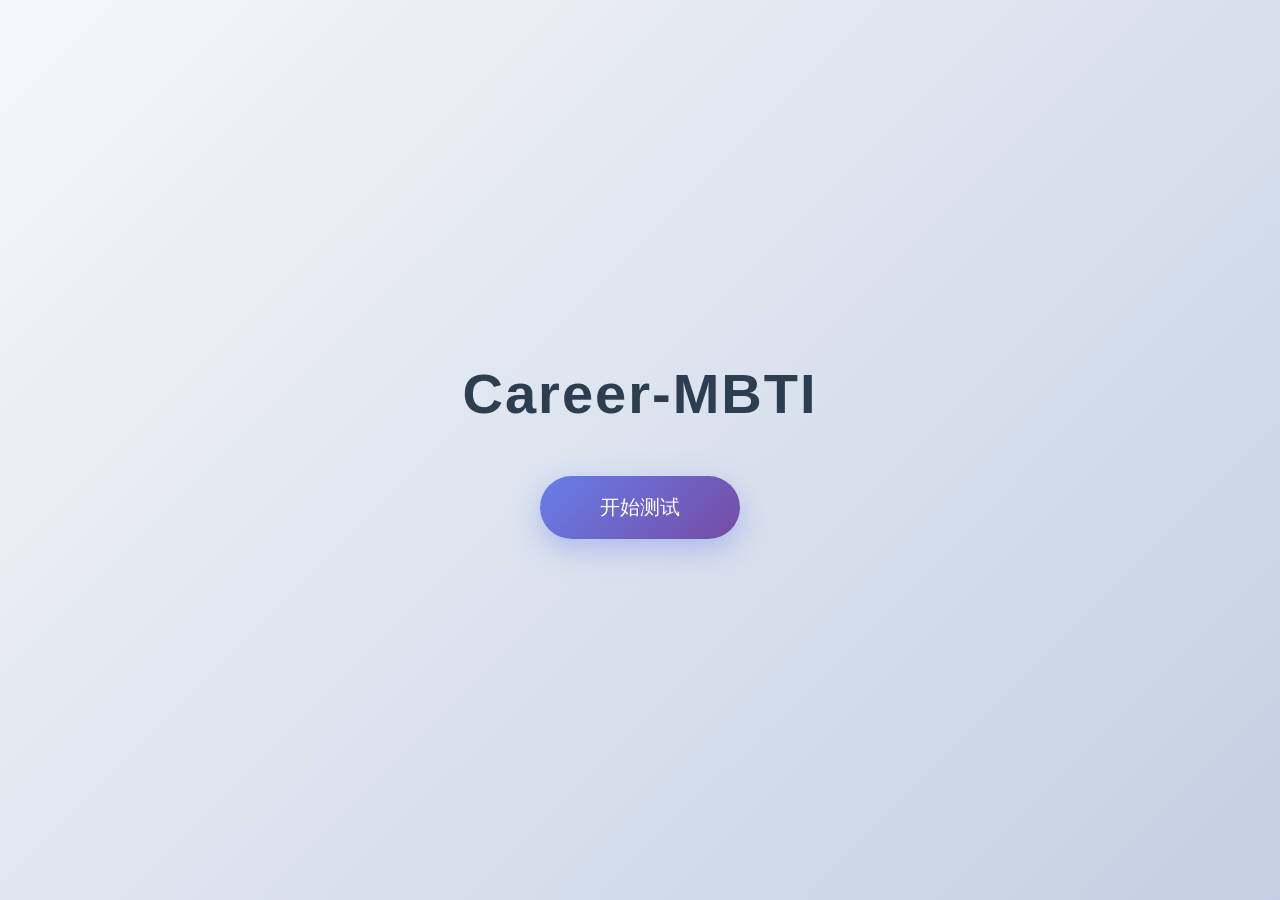
<file: index.html>
<!DOCTYPE html>
<html lang="zh-CN">
<head>
    <meta charset="UTF-8">
    <meta name="viewport" content="width=device-width, initial-scale=1.0">
    <title>Career-MBTI 职业人格测试</title>
    <style>
        * {
            margin: 0;
            padding: 0;
            box-sizing: border-box;
        }
        
        body {
            font-family: 'Segoe UI', Tahoma, Geneva, Verdana, sans-serif;
            background: linear-gradient(135deg, #f5f7fa 0%, #c3cfe2 100%);
            min-height: 100vh;
            display: flex;
            justify-content: center;
            align-items: center;
            padding: 20px;
        }
        
        .container {
            width: 100%;
            max-width: 800px;
            margin: 0 auto;
        }
        
        .page {
            display: none;
        }
        
        .page.active {
            display: block;
            animation: fadeIn 0.5s ease-in;
        }
        
        @keyframes fadeIn {
            from {
                opacity: 0;
                transform: translateY(20px);
            }
            to {
                opacity: 1;
                transform: translateY(0);
            }
        }
        
        .welcome-page {
            text-align: center;
            padding: 80px 20px;
        }
        
        .welcome-title {
            font-size: 56px;
            font-weight: 700;
            color: #2c3e50;
            margin-bottom: 50px;
            letter-spacing: 2px;
        }
        
        .start-btn {
            padding: 18px 60px;
            font-size: 20px;
            color: white;
            background: linear-gradient(135deg, #667eea 0%, #764ba2 100%);
            border: none;
            border-radius: 50px;
            cursor: pointer;
            transition: all 0.3s ease;
            box-shadow: 0 10px 30px rgba(102, 126, 234, 0.4);
        }
        
        .start-btn:hover {
            transform: translateY(-3px);
            box-shadow: 0 15px 40px rgba(102, 126, 234, 0.6);
        }
        
        .quiz-page {
            background: white;
            border-radius: 20px;
            padding: 50px 40px;
            box-shadow: 0 20px 60px rgba(0, 0, 0, 0.1);
        }
        
        .progress-text {
            text-align: center;
            color: #7f8c8d;
            margin-bottom: 15px;
            font-size: 14px;
        }
        
        .progress-track {
            width: 100%;
            height: 8px;
            background: #ecf0f1;
            border-radius: 4px;
            overflow: hidden;
            margin-bottom: 40px;
        }
        
        .progress-fill {
            height: 100%;
            background: linear-gradient(90deg, #667eea 0%, #764ba2 100%);
            transition: width 0.5s ease;
            border-radius: 4px;
        }
        
        .question-text {
            font-size: 20px;
            line-height: 1.8;
            color: #2c3e50;
            margin-bottom: 40px;
            text-align: center;
            min-height: 120px;
            display: flex;
            align-items: center;
            justify-content: center;
            padding: 20px;
            background: #f8f9fa;
            border-radius: 12px;
        }
        
        .option-btn {
            padding: 16px 24px;
            font-size: 16px;
            color: #34495e;
            background: #f8f9fa;
            border: 2px solid #e9ecef;
            border-radius: 12px;
            cursor: pointer;
            transition: all 0.3s ease;
            width: 100%;
            margin: 8px 0;
            text-align: center;
        }
        
        .option-btn:hover {
            background: linear-gradient(135deg, #667eea 0%, #764ba2 100%);
            color: white;
            border-color: transparent;
            transform: translateY(-2px);
            box-shadow: 0 5px 15px rgba(102, 126, 234, 0.3);
        }
        
        .result-page {
            background: white;
            border-radius: 20px;
            padding: 50px 40px;
            box-shadow: 0 20px 60px rgba(0, 0, 0, 0.1);
        }
        
        .result-code {
            font-size: 64px;
            font-weight: 700;
            color: #667eea;
            text-align: center;
            margin-bottom: 10px;
        }
        
        .result-name {
            font-size: 28px;
            color: #2c3e50;
            text-align: center;
            margin-bottom: 40px;
            font-weight: 500;
        }
        
        .jobs-container {
            display: flex;
            flex-wrap: wrap;
            gap: 12px;
            justify-content: center;
            margin-top: 30px;
        }
        
        .job-tag {
            padding: 10px 20px;
            background: linear-gradient(135deg, #667eea 0%, #764ba2 100%);
            color: white;
            border-radius: 25px;
            cursor: pointer;
            transition: all 0.3s ease;
            font-size: 14px;
            border: none;
        }
        
        .job-tag:hover {
            transform: translateY(-3px);
            box-shadow: 0 5px 15px rgba(102, 126, 234, 0.4);
        }
        
        .restart-btn {
            display: block;
            margin: 50px auto 0;
            padding: 14px 40px;
            font-size: 16px;
            color: #667eea;
            background: white;
            border: 2px solid #667eea;
            border-radius: 50px;
            cursor: pointer;
            transition: all 0.3s ease;
        }
        
        .restart-btn:hover {
            background: #667eea;
            color: white;
        }
        
        .modal-overlay {
            display: none;
            position: fixed;
            top: 0;
            left: 0;
            width: 100%;
            height: 100%;
            background: rgba(0, 0, 0, 0.6);
            z-index: 1000;
            justify-content: center;
            align-items: center;
            padding: 20px;
        }
        
        .modal-overlay.active {
            display: flex;
        }
        
        .modal-content {
            background: white;
            border-radius: 20px;
            padding: 40px;
            max-width: 600px;
            width: 90%;
            max-height: 80vh;
            overflow-y: auto;
            position: relative;
            box-shadow: 0 25px 50px rgba(0, 0, 0, 0.2);
        }
        
        .modal-close {
            position: absolute;
            top: 20px;
            right: 20px;
            width: 32px;
            height: 32px;
            border: none;
            background: #ecf0f1;
            border-radius: 50%;
            cursor: pointer;
            font-size: 18px;
            color: #7f8c8d;
            transition: all 0.3s ease;
        }
        
        .modal-close:hover {
            background: #e74c3c;
            color: white;
        }
        
        .modal-title {
            font-size: 24px;
            color: #2c3e50;
            margin-bottom: 20px;
            padding-right: 40px;
        }
        
        .modal-section {
            margin-bottom: 25px;
        }
        
        .modal-section h3 {
            font-size: 18px;
            color: #667eea;
            margin-bottom: 10px;
        }
        
        .modal-section p {
            font-size: 15px;
            line-height: 1.6;
            color: #34495e;
        }
        
        .modal-section ul {
            list-style: none;
            padding-left: 0;
        }
        
        .modal-section li {
            font-size: 14px;
            line-height: 1.8;
            color: #34495e;
            padding-left: 20px;
            position: relative;
        }
        
        .modal-section li:before {
            content: "•";
            color: #667eea;
            font-weight: bold;
            position: absolute;
            left: 0;
        }
        
        @media (max-width: 768px) {
            .welcome-title {
                font-size: 36px;
            }
            
            .quiz-page, .result-page {
                padding: 30px 20px;
            }
            
            .question-text {
                font-size: 18px;
            }
            
            .result-code {
                font-size: 48px;
            }
        }
    </style>
</head>
<body>
    <div class="container">
        <div id="welcomePage" class="page active">
            <div class="welcome-page">
                <h1 class="welcome-title">Career-MBTI</h1>
                <button class="start-btn" onclick="startTest()">开始测试</button>
            </div>
        </div>
        
        <div id="quizPage" class="page">
            <div class="quiz-page">
                <div class="progress-text">
                    第 <span id="currentQuestion">1</span> / 24 题
                </div>
                <div class="progress-track">
                    <div class="progress-fill" id="progressFill" style="width: 4.17%"></div>
                </div>
                <div class="question-text" id="questionText"></div>
                <div id="optionsContainer"></div>
            </div>
        </div>
        
        <div id="resultPage" class="page">
            <div class="result-page">
                <div class="result-code" id="resultCode"></div>
                <div class="result-name" id="resultName"></div>
                <div class="jobs-container" id="jobsContainer"></div>
                <button class="restart-btn" onclick="restartTest()">重新测试</button>
            </div>
        </div>
    </div>

    <div id="modalOverlay" class="modal-overlay">
        <div class="modal-content">
            <button class="modal-close" onclick="closeModal()">×</button>
            <h2 class="modal-title" id="modalTitle"></h2>
            <div id="modalBody"></div>
        </div>
    </div>

    <script>
        // 岗位详情数据（精简版 - 常用岗位）
        const jobDetails = {
            "应急救援员": {
                intro: "全面负责专业应急救援队伍的管理、训练与实战指挥。涵盖风险评估、预案制定、现场决策、跨部门协同及灾后恢复。需24小时待命，在高压混乱环境中快速判断。",
                salary: "一线城市政府专职队长年薪15-25万；国家队/消防系统参照公务员（略高）。危化品、深海等工业领域队长年薪可达30-50万。",
                requirements: ["大专及以上，消防工程、安全工程或退役相关", "须持注册安全工程师、应急救援员（三级/高级工）及以上、AHA BLS/ACLS等证书", "需10年以上一线经验，5年以上管理经验", "要求心理素质极强（通过MMPI测试），体能卓越"]
            },
            "施工员": {
                intro: "负责施工现场的组织、管理和技术指导，确保工程按图纸和规范施工。",
                salary: "初级施工员年薪6-10万；资深施工员年薪12-18万；施工主管年薪15-25万。",
                requirements: ["熟悉施工图纸和工艺流程", "掌握测量放线基本技能", "了解施工规范和验收标准", "具备现场组织协调能力", "持有施工员证书优先"]
            },
            "安全员": {
                intro: "负责工地安全生产管理，排查隐患，组织安全培训，确保施工符合安全规范。",
                salary: "初级安全员年薪6-10万；资深安全员年薪12-18万；安全主管年薪20-35万。",
                requirements: ["熟悉安全生产法律法规", "具备安全隐患排查能力", "能组织安全教育培训", "持有安全员C证或以上", "责任心强，原则性强"]
            },
            "心理咨询师": {
                intro: "运用心理学理论和技术，为来访者提供心理咨询服务，帮助解决情绪、行为、人际关系等心理问题，促进心理健康。",
                salary: "初级心理咨询师时薪200-500元；资深咨询师时薪500-1500元；知名专家时薪2000元以上。",
                requirements: ["心理学、临床医学等相关专业本科及以上", "须持心理咨询师资格证书（二级/三级）", "完成规定学时的专业培训", "具备良好的沟通能力和同理心"]
            },
            "辅导员": {
                intro: "在学校、社区或机构中，为学生或特定人群提供心理疏导、生涯规划、人际关系调适等支持性服务。",
                salary: "学校辅导员年薪10-18万；社区辅导员年薪8-15万；高端私人辅导员时薪300-800元。",
                requirements: ["心理学、教育学等相关专业本科及以上", "须持心理咨询师证书或辅导员资格证书", "具备良好的沟通能力和耐心", "能处理突发事件和危机干预"]
            },
            "总裁/总经理/CEO": {
                intro: "企业最高行政负责人，制定战略方向，领导执行团队，对经营结果负最终责任。",
                salary: "中小企业CEO年薪30-100万；大型企业CEO年薪100-500万；上市公司CEO年薪可达千万以上（含股权）。",
                requirements: ["本科及以上，MBA或EMBA优先", "10年以上管理中高层经验", "具备战略眼光和决策能力", "优秀的领导力和资源整合能力"]
            },
            "投资经理": {
                intro: "负责企业 or 个人的投资资产配置，进行市场分析、标的筛选、风险评估和投资组合管理，追求收益最大化。",
                salary: "初级投资经理年薪20-40万；资深投资经理年薪50-100万；明星基金经理年薪可达数百万。",
                requirements: ["金融、经济等相关专业本科及以上", "须持基金从业资格证、CFA等证书优先", "3年以上投资研究经验", "具备敏锐的市场洞察力和风险意识"]
            },
            "销售经理": {
                intro: "负责销售团队的管理和业绩达成，制定销售策略，开拓客户资源，完成销售目标。",
                salary: "初级销售经理年薪15-30万；资深销售经理年薪30-80万；含提成和奖金。",
                requirements: ["无严格专业限制，但市场营销等相关专业优先", "3年以上销售经验，1年以上团队管理经验", "具备优秀的沟通谈判能力和目标驱动力", "能承受业绩压力"]
            },
            "运营总监": {
                intro: "全面负责企业运营体系的设计和优化，包括流程再造、效率提升、成本控制、团队管理等，确保业务高效运转。",
                salary: "初级运营总监年薪30-50万；资深运营总监年薪50-100万；互联网大厂可达150万以上。",
                requirements: ["本科及以上，管理学、经济学等相关专业", "5年以上运营管理经验", "熟悉精益管理、六西格玛等方法论", "具备数据分析和流程优化能力"]
            },
            "审计师": {
                intro: "对企业财务报表、内部控制、合规性等进行独立审计，出具审计报告，提供风险预警和改进建议。",
                salary: "四大会计师事务所初级审计师年薪10-15万；高级审计师年薪20-35万；合伙人年薪数百万。",
                requirements: ["会计、审计等相关专业本科及以上", "须持注册会计师（CPA）证书", "熟悉会计准则和审计准则", "具备良好的职业判断和沟通能力"]
            },
            "算法工程师": {
                intro: "设计、开发、优化各类算法（如推荐、搜索、图像识别、自然语言处理等），将数学模型转化为可运行的代码，解决复杂业务问题。",
                salary: "初级算法工程师年薪25-40万；资深算法工程师年薪50-100万；AI大厂可达150万以上。",
                requirements: ["计算机、数学、统计学等相关专业硕士及以上", "熟练掌握Python/C++，熟悉主流深度学习框架（TensorFlow/PyTorch）", "有顶会论文或Kaggle等比赛获奖优先", "具备极强的数学基础和编程能力"]
            },
            "技术总监": {
                intro: "企业技术研发的最高负责人，制定技术战略，领导技术团队，把控技术方向，对技术成果和团队效能负责。",
                salary: "初级技术总监年薪50-80万；资深技术总监年薪80-150万；互联网大厂可达200万以上。",
                requirements: ["计算机等相关专业本科及以上", "8年以上技术研发经验，3年以上技术管理经验", "精通技术架构和研发管理", "具备技术前瞻性和团队领导力"]
            },
            "编导": {
                intro: "在影视、晚会、综艺等项目中，负责创意策划、脚本撰写、现场调度和后期指导，是视听作品的灵魂人物。",
                salary: "初级编导年薪10-20万；资深编导年薪30-60万；知名编导年薪可达百万以上。",
                requirements: ["戏剧影视文学、导演等相关专业本科及以上", "须持广播电视编辑记者证/导演证", "2年以上栏目或剧组实战经验", "具备极强的创意策划和团队协调能力"]
            },
            "创意总监": {
                intro: "在广告、设计、媒体等创意机构中，负责整体创意方向的把控，带领创意团队产出高质量作品，对客户品牌负责。",
                salary: "初级创意总监年薪30-50万；资深创意总监年薪50-100万；4A广告公司可达150万以上。",
                requirements: ["设计、广告、美术等相关专业本科及以上", "5年以上创意设计经验", "有成功案例和获奖作品", "具备卓越的创意能力和团队管理能力"]
            },
            "艺术治疗师": {
                intro: "运用绘画、音乐、舞蹈、戏剧等艺术形式，为心理创伤、情绪障碍、发展障碍等人群提供非言语的心理治疗。",
                salary: "初级艺术治疗师年薪10-20万；资深治疗师年薪25-40万；私人执业收入更高。",
                requirements: ["艺术治疗、心理学等相关专业硕士及以上", "须持艺术治疗师资格证书", "完成规定时数的临床实习", "具备艺术创作能力和心理治疗知识"]
            },
            "教育产品经理": {
                intro: "负责教育类产品（如在线课程、教育APP、教具等）的规划、设计和迭代，结合教育理论和用户需求，打造有价值的教育产品。",
                salary: "初级教育产品经理年薪20-35万；资深产品经理年薪40-70万；知名教育公司可达100万以上。",
                requirements: ["教育学、心理学、计算机等相关专业本科及以上", "3年以上教育行业经验", "熟悉产品设计和用户研究方法论", "具备教育情怀和商业敏感度"]
            },
            "社区运营": {
                intro: "负责线上或线下社区的用户运营，包括用户增长、活跃度提升、氛围营造、活动策划等，建立用户归属感。",
                salary: "初级社区运营年薪12-20万；资深运营年薪25-40万；互联网大厂可达60万以上。",
                requirements: ["无严格专业限制，但心理学、社会学等相关专业优先", "2年以上社区运营经验", "熟悉用户心理和社区规则", "具备活动策划和危机处理能力"]
            },
            "活动运营": {
                intro: "负责各类线上或线下活动的策划、执行和管理，包括活动创意、流程设计、资源协调、现场把控等，确保活动成功。",
                salary: "初级活动运营年薪12-20万；资深活动运营年薪25-45万；大型活动公司可达60万以上。",
                requirements: ["市场营销、会展等相关专业本科及以上", "2年以上活动策划执行经验", "具备项目管理能力和应急处理能力", "善于沟通协调，注重细节"]
            },
            "教练": {
                intro: "为个人 or 团队提供专业指导，帮助其提升技能、达成目标、激发潜能，涵盖企业教练、生活教练、体育教练等领域。",
                salary: "普通教练时薪300-800元；资深教练时薪1000-3000元；知名教练年收入可达百万以上。",
                requirements: ["无严格学历要求，但相关专业背景优先", "须持专业教练认证（如ICF、IAC等）", "完成规定学时的教练培训", "具备优秀的倾听、提问和激发能力"]
            },
            "家教": {
                intro: "为学生提供一对一的学科辅导和学习方法指导，帮助提升学习成绩和学习兴趣。",
                salary: "普通家教时薪100-300元；资深家教时薪300-800元；明星家教时薪可达千元以上。",
                requirements: ["本科及以上，相关专业背景", "熟悉所教科目的知识和考点", "具备良好的表达能力和耐心", "能激发学生的学习动力"]
            },
            "运营经理": {
                intro: "负责企业运营流程的管理和优化，包括生产运营、供应链运营、服务运营等，确保业务高效运转。",
                salary: "初级运营经理年薪20-35万；资深运营经理年薪40-70万；大型制造企业可达100万以上。",
                requirements: ["管理学、工学等相关专业本科及以上", "3年以上运营管理经验", "熟悉精益生产、供应链管理等方法论", "具备数据分析和流程优化能力"]
            },
            "物流经理": {
                intro: "负责企业物流体系的规划、实施和优化，包括仓储管理、运输调度、配送网络设计等，降低物流成本，提升交付效率。",
                salary: "初级物流经理年薪18-30万；资深物流经理年薪35-60万；跨境电商可达80万以上。",
                requirements: ["物流管理、供应链等相关专业本科及以上", "3年以上物流管理经验", "熟悉WMS、TMS等物流系统", "具备成本意识和应急处理能力"]
            },
            "客服主管": {
                intro: "负责客户服务团队的管理和服务质量把控，制定服务标准，处理重大投诉，提升客户满意度。",
                salary: "初级客服主管年薪15-25万；资深客服主管年薪30-50万；高端服务业可达60万以上。",
                requirements: ["无严格专业限制", "3年以上客服经验，1年以上团队管理经验", "具备优秀的服务意识和沟通能力", "能处理复杂投诉和危机事件"]
            },
            "数据分析师": {
                intro: "通过收集、清洗、建模和分析数据，挖掘数据价值，为业务决策提供数据支持和洞察建议。",
                salary: "初级数据分析师年薪18-30万；资深数据分析师年薪35-60万；互联网大厂可达80万以上。",
                requirements: ["数学、统计、计算机等相关专业本科及以上", "熟练掌握SQL、Python/R，熟悉Tableau等可视化工具", "具备业务理解能力和数据敏感度", "有相关项目经验优先"]
            },
            "档案管理员": {
                intro: "负责档案的收集、整理、鉴定、保管、统计和利用服务，确保档案的完整性和安全性，为历史研究提供依据。",
                salary: "初级档案管理员年薪8-15万；资深档案管理员年薪18-30万；国家级档案馆可达40万以上。",
                requirements: ["档案学、历史学等相关专业本科及以上", "须持档案专业人员岗位资格证书", "熟悉档案法律法规和业务流程", "工作细致耐心，原则性强"]
            },
            "潜水员": {
                intro: "进行水下作业，包括水下焊接、切割、打捞、检测、摄影等，工作于海洋工程、救援、科研等领域。",
                salary: "普通工程潜水员年薪15-30万；饱和潜水员年薪50-100万；含高危补贴和出海补贴。",
                requirements: ["初中以上", "必须持有潜水员证（分空气潜水、混合气潜水、饱和潜水等）", "身体健康，无潜水禁忌症", "能适应水下高压环境"]
            },
            "木工": {
                intro: "使用手工工具或木工机械，对木材进行加工，制作家具、门窗、模板等木制品，是建筑和家具行业的基础工种。",
                salary: "普通木工年薪8-15万；高级木工年薪18-30万；定制家具木工年薪20-40万。",
                requirements: ["初中以上", "需接受木工职业培训", "熟悉木材特性和加工工艺", "能识图和操作木工机械"]
            },
            "首饰匠": {
                intro: "运用錾刻、花丝、镶嵌、做旧等工艺，制作金银首饰和金属工艺品，将设计图转化为精美的实物。",
                salary: "普通首饰匠年薪10-20万；高级匠人年薪25-50万；独立设计师年收入可达百万。",
                requirements: ["无学历要求，但美术或珠宝专业优先", "须持珠宝首饰工艺师职业技能证书", "熟悉各种金属加工工艺", "具备审美能力和手工精细度"]
            },
            "建筑修复师": {
                intro: "运用传统工艺对历史建筑进行修复，包括砖石修补、木结构加固、彩绘复原等，在保留历史风貌的同时确保结构安全。",
                salary: "普通修复工年薪8-15万；资深匠人年薪20-40万；国家级项目日薪可达千元。",
                requirements: ["古建筑修复、工艺美术等相关专业", "须持古建筑工职业技能证书", "要求熟悉传统建筑工艺和材料特性", "有耐心，能忍受户外和艰苦环境"]
            },
            "雕塑家": {
                intro: "创作三维艺术作品，运用石、木、金属、黏土等材料，通过雕刻、塑造、铸造等技法，表达艺术观念和审美追求。",
                salary: "普通雕塑家年收入10-30万；知名雕塑家年收入50-200万；公共艺术项目单笔可达百万。",
                requirements: ["雕塑、美术等相关专业本科及以上", "无强制证书，但美协会员、获奖经历很重要", "要求有成熟的作品集和个展经历", "具备空间想象力和手工塑造能力"]
            },
            "皮具匠": {
                intro: "全手工或半手工完成皮包、皮带、皮具小物的裁切、缝合、封边、上色。强调皮料特性与手缝线迹的温润感。",
                salary: "成熟皮具师月薪8千-1.5万；独立工作室主理人年收入15-40万；高端定制品牌年入可达百万。",
                requirements: ["无硬性学历要求，多通过专业培训班或学徒入行", "作品集与客户口碑是关键", "要求了解各类植鞣革、铬鞣革特性", "熟悉爱马仕双波浪缝线等手工技法，有耐心"]
            },
            "珠宝鉴定师": {
                intro: "运用精密仪器和专业知识，对珠宝玉石进行真伪鉴别、品质分级、产地判定，并出具具有法律效力的鉴定证书。",
                salary: "持国家级证书入门年薪10-15万。取得GIA等国际证书并有3-5年经验者，年薪25-40万。",
                requirements: ["宝石及材料工艺学等相关专业本科", "必须持有国家注册珠宝玉石质量检验师（CGC）或GIA证书", "3年以上实验室鉴定经验，无色盲色弱", "双手无汗液过敏，有极强的责任心"]
            },
            "仪器校准师": {
                intro: "使用高精度标准器对量具、传感器、试验设备等进行检定和校准，确保其测量结果准确、可溯源至国家基准。",
                salary: "初级技术员月薪6-10千；持证计量师年薪15-25万；实验室主管可达30万以上。",
                requirements: ["测控技术与仪器、计量等相关专业本科", "须持有一级或二级注册计量师证书", "3年以上计量校准经验，熟悉不确定度评定", "要求极度严谨，不允许丝毫偏差"]
            },
            "法医": {
                intro: "在司法案件中，对尸体、活体、物证等进行检验鉴定，为案件侦破和审判提供科学依据。",
                salary: "初级法医师年薪12-20万；资深法医师年薪25-40万；公安系统享受公务员待遇。",
                requirements: ["法医学、临床医学等相关专业本科及以上", "须持法医资格证书", "熟悉法医病理、临床、物证等专业知识", "具备较强的心理承受能力和职业操守"]
            },
            "质检员": {
                intro: "对原材料、半成品、成品进行质量检验，确保产品符合质量标准和技术要求，是质量控制的重要环节。",
                salary: "普通质检员年薪6-10万；资深质检员年薪12-20万；质量经理年薪25-45万。",
                requirements: ["初中以上，需接受质量检测培训", "须持质检员职业技能证书", "熟悉产品质量标准和检验方法", "工作细致，原则性强"]
            },
            "钟表修复师": {
                intro: "对古董钟表或精密钟表进行拆卸、清洗、修复、组装和调校，让时光的记忆重新跳动，是极度精细的手工艺术。",
                salary: "普通钟表修复师年薪10-20万；资深修复师年薪30-60万；顶级品牌年薪可达百万。",
                requirements: ["无学历要求，但机械、美术等相关专业优先", "须接受长期学徒训练（通常3-5年）", "要求极度耐心和手眼协调能力", "熟悉机械原理和微细零件处理"]
            },
            "乐器制作师": {
                intro: "手工制作或修复钢琴、小提琴、吉他等乐器，涉及声学、材料学、美学等多领域知识，是科学与艺术的结合。",
                salary: "普通乐器制作师年薪10-20万；资深制作师年薪25-50万；顶级制琴师年收入可达百万。",
                requirements: ["无学历要求，但声学、美术等相关专业优先", "须接受长期学徒训练", "要求熟悉木材声学特性和乐器结构", "具备声学测试能力和手工精细度"]
            },
            "文物修复师": {
                intro: "对出土或传世的文物（如陶瓷、书画、青铜器、纺织品等）进行科学修复，延续历史文脉，是连接过去与未来的桥梁。",
                salary: "普通文物修复师年薪12-25万；资深修复师年薪30-60万；国家级项目日薪可达数千元。",
                requirements: ["考古学、博物馆学、美术等相关专业本科及以上", "须持文物修复师职业技能等级证书", "熟悉文物保护材料和修复技术", "具备极高的耐心和手工能力"]
            },
            "古建筑工": {
                intro: "运用传统工艺对古建筑进行修缮和保护，包括木结构修复、瓦作、石作、油漆彩画等，是文化遗产的守护者。",
                salary: "普通古建筑工年薪10-18万；资深匠人年薪20-40万；特殊技艺（如斗拱修复）日薪可达千元。",
                requirements: ["初中以上，需接受传统建筑工艺培训", "须持古建筑工职业技能证书", "熟悉传统建筑工艺和材料", "能忍受户外和艰苦环境"]
            },
            "酿酒师": {
                intro: "负责酒类产品的酿造生产，包括原料处理、发酵控制、蒸馏、陈酿、勾调等工艺环节，决定酒的风味和品质。",
                salary: "普通酿酒师年薪10-20万；资深酿酒师年薪25-50万；知名酒企首席酿酒师年薪可达百万。",
                requirements: ["发酵工程、食品科学等相关专业本科及以上", "须持酿酒师职业资格证书", "熟悉酿造工艺和微生物知识", "具备敏锐的感官品评能力"]
            },
            "陶艺师": {
                intro: "运用手工拉坯、泥条盘筑、模具印坯等技法创作陶瓷艺术品或实用器，融合泥土、火候与釉料化学，是千年匠艺的现代传承。",
                salary: "普通陶艺师年收入8-20万；成熟陶艺家年收入30-80万；知名艺术家年收入百万以上。",
                requirements: ["无学历要求，但美术、陶瓷等相关专业优先", "作品集和展览经历是关键", "要求熟悉泥料特性、窑炉温度和釉料配方", "具备艺术感知力和手工塑造能力"]
            },
            "有机种植者": {
                intro: "按照有机农业标准，不使用化学农药和化肥，采用轮作、堆肥、生物防治等方法种植农作物，生产健康安全的农产品。",
                salary: "普通有机种植者年收入8-20万；大型有机农场经理年薪20-40万；有机品牌创始人年收入可达百万。",
                requirements: ["农学、园艺等相关专业中专及以上", "须持有机产品内检员证书", "熟悉有机种植标准和技术规范", "具备生态农业理念和实操能力"]
            },
            "手工艺人": {
                intro: "创作和销售手工艺品，如编织、刺绣、布艺、纸艺等，将传统技艺与现代审美结合，是慢生活的倡导者。",
                salary: "普通手工艺人年收入5-15万；知名手作品牌年收入30-100万；网红手艺人年收入更高。",
                requirements: ["无学历要求", "要求熟练掌握至少一门手工艺技法", "具备设计能力和审美眼光", "善于利用社交媒体进行营销"]
            }
        };

        // 问卷题目
        const questions = [
            "面对一个具体可触摸的问题，比如损坏的家具或操作复杂的工具，我更倾向于亲手拆解、组装和调试，享受那种\"实物在我手中变得听话\"的感觉。",
            "花一个下午独自在脑海中推演一个抽象概念或逻辑链条，比如思考\"为何某种经济现象会发生\"或\"数学定理的内在美感\"，对我而言是极有吸引力的精神活动。",
            "一个创意闪现时，无论是通过写作、涂鸦、即兴哼唱还是用身体表达，我迫切希望立即用某种独特形式把它捕捉并呈现出来，这比最终成品是否完美更重要。",
            "当朋友陷入情绪低谷或生活瓶颈时，我总会被一种本能牵引，想去倾听、去共情，并在对方允许下，通过对话慢慢帮他看清内心的雾霭。",
            "在一群人中，我自然会对局面进行评估，乐于提出方向、分配角色并推动大家迅速行动，我相信良性竞争与目标导向能让事情更好。",
            "使用系统化的流程处理信息让我满足。为混乱的数据、文档或日程建立清晰精确的体系，并按规则核对与维护，这本身就是一种秩序的美感。",
            "忙碌一天后，我最理想的充电方式是一个人安静地反思消化、沉浸于个人兴趣或仅仅享受不被打扰的独处时光。",
            "在高质量的社交或小组头脑风暴中，我感觉自己像一块海绵扔进了水里，不断吸收新角度，离开时能量往往比来时更高昂。",
            "我的最佳思考往往通过\"说出来\"完成，需要身边有回应的耳朵或搭档，独自闭门苦思反而容易让想法枯竭或胶着。",
            "投入一个需要深度专注的长期项目时，我倾向于拥有不被打断的整块时间和私密空间，过多中途交谈会让我能量涣散。",
            "面对陌生环境，我更像一个观察者，先花时间感知情境，等确认了少数深度连结的人后，才会逐渐展开交流。",
            "朋友形容我是一个容易接近的人，大多数时候我乐意主动发起闲聊、介绍自己或组织聚会，社交网络构成我生活的广阔脉络。",
            "做出重大选择时，我的第一反应是列出利弊清单，权衡客观标准与效率。若一个方案逻辑上最正确，即使可能让部分人不快，我仍倾向执行。",
            "看到某个流程或规则在执行中让身边人感到委屈或不适，我内心会一直悬挂此事，并本能思考如何在不伤人的前提下做出调整。",
            "进行争论时，我更享受基于事实和严密论证的交锋，认为\"谁对\"比\"谁感觉好\"重要，真理越辩越明。",
            "一个决定即便逻辑上无懈可击，但如果它违背了我内心看重的价值观或伤害了团队情感氛围，我最终很难真正认同它。",
            "对于优异者的评判，我脑中自然采用明确统一的原则性标尺，达成即是达成，不会因为对方的个人故事或关系轻易调松准线。",
            "当团队面临选择，我习惯先感知每个人微妙的态度与需求，努力寻找一个能尽量让各方内心认可、关系得以维系的方向。",
            "开始任何项目前，制定明确步骤与分阶段截止日能让我彻底安心，看到待办清单上被勾掉的条目如同卸下重担。",
            "保持选择的开放空间对我至关重要。过早确定某一路径会让我有压迫感，我喜欢感觉\"一切皆有可能\"，可以随着新信息涌现转向。",
            "生活和工作中，我会主动构造稳定的常规，比如固定的整理时间、记账或保养程序，秩序一旦建立，我很少主动打破它。",
            "面对一个任务，截止日期更像一个节奏参考而非指令，如果我在过程中发现了更值得探索的旁支，我倾向于延展并修正原先路径。",
            "我对\"悬而未决\"耐受力较低，不管是书架的分类还是小组的结论，我总是那个希望尽快理清，拿出最终方案的人。",
            "惊喜与意外插入的生活插曲通常能给我注入活力，我感觉适应和随性变通是种自信，而非被动无奈。"
        ];
        
        // 48种职业人格代码与中文名称
        const typeNames = {
            "RETJ": "现场应变指挥官", "RETP": "敏捷构建探险家", "REFJ": "安全训导师", "REFP": "手艺即兴诗人",
            "RITJ": "精密鉴定师", "RITP": "独立技术实验家", "RIFJ": "沉默守护匠人", "RIFP": "手艺隐士",
            "IETJ": "前瞻架构师", "IETP": "思想辩论探索者", "IEFJ": "知识传播教士", "IEFP": "人文哲思漫游者",
            "IITJ": "深度理论家", "IITP": "自主实验家", "IIFJ": "沉静洞察顾问", "IIFP": "人文洞察者",
            "AETJ": "创意制作人", "AETP": "跨界创意实验家", "AEFJ": "共情叙事疗愈师", "AEFP": "即兴感染力",
            "AITJ": "美学结构建筑师", "AITP": "实验性思想家艺术家", "AIFJ": "内向型艺术治疗师", "AIFP": "静默的诗人",
            "SETJ": "教育系统建筑师", "SETP": "多元融合外交家", "SEFJ": "社群温暖编织者", "SEFP": "社群点燃者",
            "SITJ": "学习系统设计师", "SITP": "一对一深度催化师", "SIFJ": "静默守望者", "SIFP": "灵魂共鸣同行者",
            "EETJ": "使命统帅", "EETP": "机会狩猎战略家", "EEFJ": "团队激情点燃者", "EEFP": "激励演讲家",
            "EITJ": "幕后战略投资者", "EITP": "独立交易架构师", "EIFJ": "价值观布道者", "EIFP": "内向型说服家",
            "CETJ": "运营铁腕管家", "CETP": "弹性流程优化师", "CEFJ": "客户体验守护者", "CEFP": "亲切的服务流",
            "CITJ": "秩序审计官", "CITP": "数据侦探", "CIFJ": "档案人文记录者", "CIFP": "细节美学家"
        };
        
        // 岗位匹配库
        const jobLists = {
            "RETJ": ["应急救援员", "施工员", "安全员", "监理工程师", "爆破工", "塔吊司机/指挥", "钢结构安装承包负责人", "路桥施工员", "隧道工", "矿山工", "井下作业工"],
            "RETP": ["潜水员", "货运司机", "挖掘机司机", "装载机司机", "铲车司机", "推土机司机", "压路机司机", "平地机司机", "摊铺机司机", "泵车司机", "船员/水手"],
            "REFJ": ["消防训练教官", "职业健康安全主管", "体育体能教练", "警用战术培训师", "工业安全巡检员", "高空作业培训师", "健身教练", "瑜伽教练", "台球教练", "架子工班组长", "爬架/提升架负责人"],
            "REFP": ["定制摩托车改装师", "独立木工坊主理人", "首饰匠", "建筑修复师", "雕塑家", "皮具匠", "焊工", "铆工", "钳工", "机修工", "家电维修", "手机维修", "开锁师傅", "管道疏通"],
            "RITJ": ["珠宝鉴定师", "仪器校准师", "法医", "无损检测工程师", "钟表修复师", "食品质检实验室主管", "质量管理员", "质检员", "测量员", "化验员", "验光师", "材料员"],
            "RITP": ["3D打印原型师", "独立发明家", "生物黑客实验室运营者", "机器人竞赛战队导师", "可持续能源实验站负责人", "极客创客空间技术顾问", "嵌入式开发工程师", "硬件工程师", "电路设计工程师", "PCB设计工程师", "射频工程师", "FPGA开发工程师", "自动化工程师", "机电工程师"],
            "RIFJ": ["乐器制作师", "文物修复师", "古建筑工", "墓园与纪念碑维护师", "馆藏标本制作师", "传统酿造技艺传承人", "彩绘工", "壁画师", "墙绘师", "石材翻新", "防水工", "防腐工"],
            "RIFP": ["手工造纸传承人", "独立农场主", "陶艺师", "有机种植者", "手工艺人", "隐居型木船建造师", "木工", "泥瓦工", "钢筋工", "油漆工", "水电工", "混凝土工", "装配式构件安装"],
            "IETJ": ["算法工程师", "技术总监", "航天任务轨道设计主管", "新药研发项目总监", "半导体芯片设计团队负责人", "金融风控模型架构师", "架构师", "技术经理", "数据架构师", "算法团队负责人", "通信研发工程师"],
            "IETP": ["理论物理前沿探索者", "科学专栏评论家", "智库政策辩论研究员", "哲学教授", "独立科技趋势分析师", "复杂科学跨学科联络人", "市场调研分析师", "企业管理咨询顾问", "证券分析师", "投资分析师", "数据运营分析师", "战略咨询顾问"],
            "IEFJ": ["科学博物馆策展人", "科普纪录片制片人", "学术期刊主编", "天文馆教育总监", "知识付费领域科普讲师", "高校通识教育改革推动者", "培训师", "学科教师", "科普内容创作者", "技术写作/文档工程师", "主编/副主编", "医学编辑"],
            "IEFP": ["独立哲学写作者", "文化人类学田野调研员", "深度访谈类播客主理人", "心理咨询师", "思想史翻译者", "宗教比较研究独立学者", "法律咨询顾问", "笔译", "文字编辑", "剧本杀主持人", "用户研究员"],
            "IITJ": ["理论数学家", "密码学基础研究员", "高能物理数据分析师", "演化生物学理论构建者", "认知科学基础研究教授", "宏观经济学模型构建师", "机器学习工程师", "深度学习工程师", "自然语言处理工程师", "计算机视觉工程师", "推荐算法工程师", "语音识别工程师"],
            "IITP": ["独立实验室创始人", "开源软件核心贡献者", "业余天文学家", "生物信息学自由研究员", "独立游戏引擎开发者", "神经网络黑箱探索者", "数据开发工程师", "ETL工程师", "爬虫工程师", "数据仓库工程师", "后端开发", "软件测试工程师"],
            "IIFJ": ["战略情报分析师", "物证鉴定中心高级顾问", "医学影像诊断专家", "古文献版本鉴定学者", "独立法务证据顾问", "历史气候重建研究员", "风控专员", "审计师", "法务专员", "知识产权律师", "合规专员"],
            "IIFP": ["文学批评家", "心理传记写作者", "符号学与品牌深层解读顾问", "文化心理学期刊编辑", "独立神话原型研究者", "人类梦境与叙事分析学者", "用户研究/交互设计研究员", "医学编辑", "笔译", "游戏策划"],
            "AETJ": ["编导", "创意总监", "大型沉浸式展览总策划", "游戏制作人", "音乐节总导演", "广告创意总监", "主编", "游戏策划", "新媒体运营主管", "内容运营主管", "短视频运营主管"],
            "AETP": ["新媒体艺术团队创始人", "声音与交互装置艺术家", "虚拟现实叙事实验导演", "生物艺术跨界创作者", "生成式人工智能艺术探索者", "城市介入艺术策划人", "UI/UX设计师", "视觉设计师", "交互设计师", "游戏设计师", "新媒体运营", "短视频运营", "文案策划"],
            "AEFJ": ["戏剧治疗师", "儿童生命教育绘本作家", "安宁疗护叙事辅导员", "青少年创意写作营带领者", "公益纪录片导演", "社区口述史剧场导演", "戏剧治疗/应用戏剧引导者", "儿童教育类内容创作者", "绘本创作者", "纪录片编导", "剧本杀主持人", "社区活动策划"],
            "AEFP": ["即兴喜剧演员", "应用戏剧工作坊引导师", "街头音乐表演艺人", "生活美学短视频博主", "亲子肢体互动课带领者", "快闪合唱发起人", "主播", "直播电商主播", "剧本杀主持人", "短视频出镜达人", "礼仪/模特", "声乐老师", "器乐老师"],
            "AITJ": ["建筑外观概念设计师", "字体设计师", "工业设计美学总监", "舞台空间视觉架构师", "园林景观规划师", "奢侈品视觉陈列主管", "UI设计师", "平面设计师", "工业设计师", "室内设计师", "建筑设计师", "游戏美术设计师", "视频剪辑师"],
            "AITP": ["算法生成艺术创作者", "声音景观装置设计师", "科幻概念设定艺术家", "实验电影导演", "数据叙事可视化先锋", "思辨设计实践者", "概念设计师", "摄像师", "视觉设计", "独立游戏制作人", "新媒体艺术创作者"],
            "AIFJ": ["注册艺术治疗师", "特殊儿童美术教育者", "成人涂鸦日记课程导师", "正念陶艺静修营带领者", "丧亲艺术疗愈支持小组协调员", "精神康复中心绘画治疗师", "美术老师", "书法老师", "舞蹈老师", "音乐老师", "早教老师", "幼教", "康复治疗师"],
            "AIFP": ["独立插画师", "纯艺油画家", "独立民谣音乐创作人", "私人日记体作家", "诗意摄影独立出版人", "独处式自然录音艺术家", "插画师", "平面设计", "摄像师", "文案策划", "音乐创作人", "文字编辑"],
            "SETJ": ["学校课程体系设计总监", "教育培训机构教学副校长", "教育政策研究员", "企业大学校长", "青少年发展项目总规划师", "国家课程改革专家组成员", "教育行政管理者", "培训师", "课程研发主管", "教务管理", "幼教园长", "教育产品经理"],
            "SETP": ["非营利组织跨文化项目经理", "企业多元化与包容性总监", "国际难民事务协调员", "社区冲突调解与对话主持人", "跨国公司本地化社区关系官", "国际发展援助项目代表", "项目经理", "项目主管", "实施工程师", "客户成功经理", "售前技术支持", "外贸销售", "跨境电商运营"],
            "SEFJ": ["社区中心主理人", "临终关怀安宁陪护师", "老年活动社群运营官", "妇女互助小组创始协调人", "邻里食物银行组织者", "孤寡老人陪伴项目主管", "客服主管", "民宿管家", "物业管理员", "社区运营", "用户运营", "酒店前台/客房经理"],
            "SEFP": ["青年社会组织创始人", "社区花园共建发起人", "创意市集与节日庆典策划人", "基层民主议事工作坊主持", "公益徒步筹款活动领队", "互助育儿圈核心组织者", "活动运营", "新媒体运营", "用户运营", "商家运营", "内容运营", "直播运营", "剧本杀主持人"],
            "SITJ": ["在线教育学习体验设计师", "特殊教育个训方案研发", "教育科技产品经理", "素养评估量规制定专家", "职业技能等级认证体系开发", "博物馆儿童教育项目设计师", "教育产品经理", "在线课程设计师", "特殊教育教师", "培训课程开发", "学习体验设计师", "教育技术专员"],
            "SITP": ["生涯规划咨询师", "高管一对一教练", "青少年成长导师", "成瘾戒断个人恢复顾问", "司法矫正领域个案辅导员", "天才儿童个别化教育导师", "心理咨询师", "教练", "家教", "法律顾问", "理财顾问", "保险顾问"],
            "SIFJ": ["安宁疗护护士", "特殊教育学校班主任", "长期慢性病患支持个案管理师", "儿童福利院资深保育员", "戒毒所夜间值守心理支持", "失智老人照护专员", "护士", "康复师", "理疗师", "药剂师", "特殊教育教师", "月嫂/育儿嫂", "保姆", "养老护理员"],
            "SIFP": ["人本主义心理咨询师", "灵性陪伴导师", "夫妻关系深度辅导员", "哀伤辅导专员", "个人成长静修营一对一陪伴者", "存在主义心理治疗实践者", "心理咨询师", "临终关怀工作者", "婚姻家庭咨询师", "个人成长陪伴导师", "精神康复社工"],
            "EETJ": ["私募股权基金执行合伙人", "创业公司创始人兼首席执行官", "变革型组织总裁", "军事战略指挥官", "连锁品牌总操盘人", "大型工程项目总指挥", "总裁/总经理/CEO", "副总裁/副总经理", "分公司/办事处经理", "总监", "店长", "餐饮经理", "销售经理"],
            "EETP": ["风险投资人", "商业地产并购操盘手", "新市场开拓业务副总裁", "赛事版权交易谈判官", "独立企业并购顾问", "大宗商品交易策略师", "投资经理", "证券交易员", "投融资经理", "商业地产/房产投资", "金融销售", "渠道销售", "跨境电商运营"],
            "EEFJ": ["销售团队激励总监", "企业文化与价值观传播官", "直销团队精神领袖", "运动队心理能量教练", "餐饮连锁门店营运鼓舞师", "保险精英团队区域总监", "销售经理", "客服主管", "运营总监", "保险团队主管", "酒店/餐饮经理", "健身教练主管", "企业文化负责人"],
            "EEFP": ["职业励志演讲家", "众筹项目路演专家", "高情商销售先锋", "个人品牌与影响力教练", "直播带货情绪价值主播", "活动开场主旨演讲嘉宾", "销售代表", "金融销售", "房产销售", "汽车销售", "保险销售", "主播", "培训师"],
            "EITJ": ["对冲基金分析师", "家族办公室投资总监", "战略咨询公司合伙人", "私募股权投后管理专家", "棋牌类竞技策略教练", "商业竞争情报总监", "投资分析师", "风控总监", "财务经理/CFO", "战略规划总监", "高级产品经理", "商业分析经理", "并购顾问"],
            "EITP": ["独立交易员", "加密货币去中心化自治组织发起人", "大宗商品套利策略设计师", "扑克职业玩家", "独立天使投资人", "数字资产投资组合经理", "独立投资人", "量化交易员", "期货交易员", "外汇交易员", "独立投融资顾问", "私募基金经理", "数字货币交易员"],
            "EIFJ": ["社会企业创始人", "公平贸易品牌总监", "影响力投资基金经理", "共益企业认证推动官", "企业社会责任首席代表", "伦理消费倡导运动领袖", "企业社会责任负责人", "法律顾问", "教育机构创始人", "环保/可持续发展项目经理", "公益基金会项目官"],
            "EIFP": ["精品投行高级顾问", "高端艺术品私人经销商", "家族信托规划师", "品牌故事叙事顾问", "低调型私募募资合伙人", "深度信任型大客户经理", "理财顾问", "保险顾问", "法律顾问", "知识产权律师", "高端房产经纪人", "艺术品/藏品经纪人"],
            "CETJ": ["首席运营官", "供应链管理总监", "大型赛事活动统筹指挥", "航空地勤运营经理", "五星级酒店驻店经理", "军队后勤保障总调度", "运营总监", "行政经理", "项目主管", "物流经理", "仓储经理", "施工项目经理", "生产主管"],
            "CETP": ["精益生产管理顾问", "应急物流调度专家", "企业资源规划系统实施顾问", "多式联运方案设计师", "弹性用工排班系统规划师", "灾难应急物资调配师", "运营专员", "物流专员", "供应链优化专员", "仓库管理员", "ERP实施顾问", "配送站长", "调度员"],
            "CEFJ": ["医疗行政患者体验官", "高端酒店金钥匙礼宾司", "航空公司贵宾服务主管", "金融机构高净值客户关系经理", "私人银行客户服务总监", "会员制度假村体验经理", "客服专员", "行政专员/助理", "酒店前台", "民宿管家", "导诊/医导", "签证专员", "客户成功经理"],
            "CEFP": ["行政前台与访客体验专员", "社区医院导诊咨询台主管", "保险理赔客户关怀顾问", "政务服务大厅综合窗口专员", "商场客户服务台暖心接待", "呼叫中心共情型客服组长", "客服专员", "收银员", "服务员", "行政专员/助理", "运营助理", "计调员", "配送员"],
            "CITJ": ["精算师", "四大会计师事务所审计经理", "合规与反洗钱总监", "司法鉴定财务会计专家", "药品生产质量管理规范审核官", "信息安全等级保护测评师", "会计", "审计师", "税务专员", "出纳", "法务专员", "风控专员", "质检员", "材料员"],
            "CITP": ["法务会计欺诈调查师", "网络犯罪数字取证专家", "商业尽职调查研究员", "开放源情报分析师", "学术不端数据审查员", "保险欺诈调查专员", "数据分析师", "审计师", "法务会计", "信息审核员", "测试工程师", "功能测试工程师", "网络工程师"],
            "CIFJ": ["档案管理局编研处处长", "地方志编纂学者", "家谱族谱修复与研究员", "口述历史项目档案主管", "医学病历档案管理专家", "图书馆特藏文献保护员", "档案管理员", "图书馆员", "文字编辑", "医学编辑", "法务专员", "行政专员", "知识库管理员"],
            "CIFP": ["古籍修复师", "花艺设计师", "文具与手帐产品测评顾问", "博物馆藏品管理员", "高级定制西装裁缝", "茶道与香道器物整理师", "花艺师", "美甲师", "化妆师", "美容师", "美发师", "面点师", "配菜/打荷", "瓷砖美缝"]
        };

        // 岗位名称映射表
        const jobNameMap = {
            "夫妻关系深度辅导员": "辅导员",
            "哀伤辅导专员": "辅导员",
            "个人成长静修营一对一陪伴者": "心理咨询师",
            "存在主义心理治疗实践者": "心理咨询师",
            "临终关怀安宁陪护师": "心理咨询师",
            "老年活动社群运营官": "社区运营",
            "孤寡老人陪伴项目主管": "社区运营",
            "青年社会组织创始人": "活动运营",
            "社区花园共建发起人": "活动运营",
            "创意市集与节日庆典策划人": "活动运营",
            "基层民主议事工作坊主持": "活动运营",
            "公益徒步筹款活动领队": "活动运营",
            "互助育儿圈核心组织者": "活动运营",
            "在线教育学习体验设计师": "教育产品经理",
            "特殊教育个训方案研发": "教育产品经理",
            "教育科技产品经理": "教育产品经理",
            "素养评估量规制定专家": "教育产品经理",
            "职业技能等级认证体系开发": "教育产品经理",
            "博物馆儿童教育项目设计师": "教育产品经理",
            "生涯规划咨询师": "心理咨询师",
            "高管一对一教练": "教练",
            "青少年成长导师": "家教",
            "成瘾戒断个人恢复顾问": "心理咨询师",
            "司法矫正领域个案辅导员": "心理咨询师",
            "天才儿童个别化教育导师": "家教",
            "人本主义心理咨询师": "心理咨询师",
            "灵性陪伴导师": "心理咨询师",
            "婚姻家庭咨询师": "心理咨询师",
            "个人成长陪伴导师": "心理咨询师",
            "精神康复社工": "心理咨询师",
            "私募股权基金执行合伙人": "总裁/总经理/CEO",
            "创业公司创始人兼首席执行官": "总裁/总经理/CEO",
            "变革型组织总裁": "总裁/总经理/CEO",
            "军事战略指挥官": "总裁/总经理/CEO",
            "连锁品牌总操盘人": "总裁/总经理/CEO",
            "大型工程项目总指挥": "项目主管",
            "风险投资人": "投资经理",
            "商业地产并购操盘手": "投融资经理",
            "新市场开拓业务副总裁": "销售经理",
            "赛事版权交易谈判官": "销售经理",
            "独立企业并购顾问": "并购顾问",
            "大宗商品交易策略师": "证券交易员",
            "销售团队激励总监": "销售经理",
            "企业文化与价值观传播官": "企业文化负责人",
            "直销团队精神领袖": "销售经理",
            "运动队心理能量教练": "健身教练主管",
            "餐饮连锁门店营运鼓舞师": "酒店/餐饮经理",
            "保险精英团队区域总监": "保险团队主管",
            "职业励志演讲家": "培训师",
            "众筹项目路演专家": "销售代表",
            "高情商销售先锋": "销售代表",
            "个人品牌与影响力教练": "培训师",
            "直播带货情绪价值主播": "主播",
            "活动开场主旨演讲嘉宾": "培训师",
            "对冲基金分析师": "投资分析师",
            "家族办公室投资总监": "投资经理",
            "战略咨询公司合伙人": "战略咨询顾问",
            "私募股权投后管理专家": "投资经理",
            "棋牌类竞技策略教练": "教练",
            "商业竞争情报总监": "战略咨询顾问",
            "独立交易员": "证券交易员",
            "加密货币去中心化自治组织发起人": "数字货币交易员",
            "大宗商品套利策略设计师": "期货交易员",
            "扑克职业玩家": "证券交易员",
            "独立天使投资人": "投资经理",
            "数字资产投资组合经理": "数字货币交易员",
            "社会企业创始人": "总裁/总经理/CEO",
            "公平贸易品牌总监": "品牌总监",
            "影响力投资基金经理": "投资经理",
            "共益企业认证推动官": "企业社会责任负责人",
            "企业社会责任首席代表": "企业社会责任负责人",
            "伦理消费倡导运动领袖": "企业社会责任负责人",
            "精品投行高级顾问": "投融资经理",
            "高端艺术品私人经销商": "艺术品/藏品经纪人",
            "家族信托规划师": "理财顾问",
            "品牌故事叙事顾问": "文案策划",
            "低调型私募募资合伙人": "投融资经理",
            "深度信任型大客户经理": "大客户经理",
            "首席运营官": "运营总监",
            "供应链管理总监": "供应链经理",
            "大型赛事活动统筹指挥": "活动运营",
            "航空地勤运营经理": "运营经理",
            "五星级酒店驻店经理": "酒店/餐饮经理",
            "军队后勤保障总调度": "物流经理",
            "精益生产管理顾问": "生产主管",
            "应急物流调度专家": "调度员",
            "企业资源规划系统实施顾问": "ERP实施顾问",
            "多式联运方案设计师": "物流专员",
            "弹性用工排班系统规划师": "人力资源专员",
            "灾难应急物资调配师": "物流专员",
            "医疗行政患者体验官": "客服主管",
            "高端酒店金钥匙礼宾司": "酒店前台",
            "航空公司贵宾服务主管": "客服主管",
            "金融机构高净值客户关系经理": "客户成功经理",
            "私人银行客户服务总监": "客户成功经理",
            "会员制度假村体验经理": "酒店/餐饮经理",
            "行政前台与访客体验专员": "行政专员/助理",
            "社区医院导诊咨询台主管": "导诊/医导",
            "保险理赔客户关怀顾问": "客服专员",
            "政务服务大厅综合窗口专员": "行政专员/助理",
            "商场客户服务台暖心接待": "客服专员",
            "呼叫中心共情型客服组长": "客服主管",
            "四大会计师事务所审计经理": "审计师",
            "合规与反洗钱总监": "合规专员",
            "司法鉴定财务会计专家": "法务会计",
            "药品生产质量管理规范审核官": "质检员",
            "信息安全等级保护测评师": "网络安全工程师",
            "法务会计欺诈调查师": "法务会计",
            "网络犯罪数字取证专家": "网络安全工程师",
            "商业尽职调查研究员": "数据分析师",
            "开放源情报分析师": "数据分析师",
            "学术不端数据审查员": "数据分析师",
            "保险欺诈调查专员": "法务会计",
            "档案管理局编研处处长": "档案管理员",
            "地方志编纂学者": "文字编辑",
            "家谱族谱修复与研究员": "档案管理员",
            "口述历史项目档案主管": "档案管理员",
            "医学病历档案管理专家": "档案管理员",
            "图书馆特藏文献保护员": "图书馆员",
            "古籍修复师": "文物修复师",
            "文具与手帐产品测评顾问": "产品经理",
            "博物馆藏品管理员": "博物馆管理员",
            "高级定制西装裁缝": "服装设计师",
            "茶道与香道器物整理师": "茶艺师",
            "电影制片人": "编导",
            "时装周秀场总监": "创意总监",
            "大型沉浸式展览总策划": "创意总监",
            "游戏制作人": "游戏策划",
            "音乐节总导演": "创意总监",
            "广告创意总监": "创意总监",
            "新媒体艺术团队创始人": "新媒体艺术创作者",
            "声音与交互装置艺术家": "新媒体艺术创作者",
            "虚拟现实叙事实验导演": "游戏设计师",
            "生物艺术跨界创作者": "新媒体艺术创作者",
            "生成式人工智能艺术探索者": "AI艺术家",
            "城市介入艺术策划人": "活动运营",
            "戏剧治疗师": "艺术治疗师",
            "儿童生命教育绘本作家": "绘本创作者",
            "安宁疗护叙事辅导员": "辅导员",
            "青少年创意写作营带领者": "写作导师",
            "公益纪录片导演": "纪录片编导",
            "社区口述史剧场导演": "戏剧导演",
            "即兴喜剧演员": "演员",
            "应用戏剧工作坊引导师": "戏剧治疗/应用戏剧引导者",
            "街头音乐表演艺人": "音乐表演者",
            "生活美学短视频博主": "短视频出镜达人",
            "亲子肢体互动课带领者": "活动运营",
            "快闪合唱发起人": "活动运营",
            "建筑外观概念设计师": "建筑设计师",
            "字体设计师": "平面设计师",
            "工业设计美学总监": "工业设计师",
            "舞台空间视觉架构师": "舞台设计师",
            "园林景观规划师": "室内设计师",
            "奢侈品视觉陈列主管": "视觉设计师",
            "算法生成艺术创作者": "AI艺术家",
            "声音景观装置设计师": "装置艺术家",
            "科幻概念设定艺术家": "概念设计师",
            "实验电影导演": "电影导演",
            "数据叙事可视化先锋": "数据可视化设计师",
            "思辨设计实践者": "设计研究员",
            "注册艺术治疗师": "艺术治疗师",
            "特殊儿童美术教育者": "美术老师",
            "成人涂鸦日记课程导师": "美术老师",
            "正念陶艺静修营带领者": "陶艺老师",
            "丧亲艺术疗愈支持小组协调员": "艺术治疗师",
            "精神康复中心绘画治疗师": "艺术治疗师",
            "人工智能算法架构师": "算法工程师",
            "首席技术官": "技术总监",
            "航天任务轨道设计主管": "算法工程师",
            "新药研发项目总监": "研发经理",
            "半导体芯片设计团队负责人": "硬件工程师",
            "金融风控模型架构师": "风控专员",
            "理论物理前沿探索者": "物理学家",
            "科学专栏评论家": "科普作家",
            "智库政策辩论研究员": "政策研究员",
            "哲学教授": "大学教授",
            "独立科技趋势分析师": "行业分析师",
            "复杂科学跨学科联络人": "研究员工",
            "科学博物馆策展人": "策展人",
            "科普纪录片制片人": "纪录片编导",
            "学术期刊主编": "主编/副主编",
            "天文馆教育总监": "教育总监",
            "知识付费领域科普讲师": "科普内容创作者",
            "高校通识教育改革推动者": "教育产品经理",
            "独立哲学写作者": "作家",
            "文化人类学田野调研员": "研究员",
            "深度访谈类播客主理人": "播客主理人",
            "存在主义心理咨询师": "心理咨询师",
            "思想史翻译者": "翻译",
            "宗教比较研究独立学者": "研究员",
            "理论数学家": "数学家",
            "密码学基础研究员": "密码学研究员",
            "高能物理数据分析师": "数据分析师",
            "演化生物学理论构建者": "生物学家",
            "认知科学基础研究教授": "大学教授",
            "宏观经济学模型构建师": "经济学家",
            "独立实验室创始人": "实验室负责人",
            "开源软件核心贡献者": "软件工程师",
            "业余天文学家": "天文学家",
            "生物信息学自由研究员": "生物信息学家",
            "独立游戏引擎开发者": "游戏引擎程序员",
            "神经网络黑箱探索者": "AI研究员",
            "战略情报分析师": "情报分析师",
            "物证鉴定中心高级顾问": "法医",
            "医学影像诊断专家": "医学影像医师",
            "古文献版本鉴定学者": "文献学家",
            "独立法务证据顾问": "法务专员",
            "历史气候重建研究员": "气候学家",
            "文学批评家": "文学评论家",
            "心理传记写作者": "作家",
            "符号学与品牌深层解读顾问": "品牌顾问",
            "文化心理学期刊编辑": "编辑",
            "独立神话原型研究者": "研究员",
            "人类梦境与叙事分析学者": "心理学家",
            "应急救援队队长": "应急救援员",
            "深海潜水作业技术员": "潜水员",
            "定制摩托车改装师": "摩托车改装师",
            "独立木工坊主理人": "木工",
            "金工首饰匠人": "首饰匠",
            "建筑修复手工艺人": "建筑修复师",
            "街头即兴雕塑艺人": "雕塑家",
            "皮革手工皮具师": "皮具匠",
            "珠宝鉴定师": "珠宝鉴定师",
            "精密仪器校准师": "仪器校准师",
            "法医痕迹检验技术员": "法医",
            "无损检测工程师": "检测工程师",
            "钟表修复师": "钟表修复师",
            "食品质检实验室主管": "质检员",
            "乐器制作与调律师": "乐器制作师",
            "文物保护修复师": "文物修复师",
            "历史建筑维护工匠": "古建筑工",
            "墓园与纪念碑维护师": "墓园维护师",
            "馆藏标本制作师": "标本制作师",
            "传统酿造技艺传承人": "酿酒师",
            "手工造纸传承人": "纸艺师",
            "独立农场主": "农场主",
            "山林手工烧窑陶艺师": "陶艺师",
            "自给自足式有机种植者": "有机种植者",
            "羊毛纺线染色独立匠人": "手工艺人",
            "隐居型木船建造师": "造船师"
        };
        
        // 全局变量
        let currentQuestion = 0;
        let answers = [];
        
        // 开始测试
        function startTest() {
            currentQuestion = 0;
            answers = [];
            showPage('quizPage');
            displayQuestion();
        }
        
        // 显示页面
        function showPage(pageId) {
            const pages = document.querySelectorAll('.page');
            pages.forEach(page => {
                page.classList.remove('active');
            });
            document.getElementById(pageId).classList.add('active');
        }
        
        // 显示题目
        function displayQuestion() {
            document.getElementById('currentQuestion').textContent = currentQuestion + 1;
            const progress = ((currentQuestion + 1) / 24 * 100).toFixed(2);
            document.getElementById('progressFill').style.width = progress + '%';
            document.getElementById('questionText').textContent = (currentQuestion + 1) + '. ' + questions[currentQuestion];
            
            const container = document.getElementById('optionsContainer');
            container.innerHTML = '';
            
            const options = ['基本没有 · 1分', '有一点 · 2分', '较多时候 · 3分', '非常多时候 · 4分', '几乎完全 · 5分'];
            options.forEach((text, index) => {
                const btn = document.createElement('button');
                btn.className = 'option-btn';
                btn.textContent = text;
                btn.onclick = () => selectOption(index + 1);
                container.appendChild(btn);
            });
        }
        
        // 选择选项
        function selectOption(score) {
            answers.push(score);
            if (currentQuestion < 23) {
                currentQuestion++;
                displayQuestion();
            } else {
                calculateResult();
            }
        }
        
        // 计算结果
        function calculateResult() {
            const s = answers;
            
            // 第一位字母（兴趣核心）
            const r = [s[0], s[1], s[2], s[3], s[4], s[5]];
            const m = Math.max(...r);
            const p = ['R', 'I', 'A', 'S', 'E', 'C'];
            let first = 'R';
            for (let i = 0; i < 6; i++) {
                if (r[i] === m) {
                    first = p[i];
                    break;
                }
            }
            
            // 第二位字母（能量取向）
            const e = s[7] + s[8] + s[11];
            const ie = s[6] + s[9] + s[10];
            const second = e > ie ? 'E' : 'I';
            
            // 第三位字母（决策依据）
            const t = s[12] + s[14] + s[16];
            const f = s[13] + s[15] + s[17];
            const third = t > f ? 'T' : 'F';
            
            // 第四位字母（行动模式）
            const j = s[18] + s[20] + s[22];
            const p2 = s[19] + s[21] + s[23];
            const fourth = j > p2 ? 'J' : 'P';
            
            const code = first + second + third + fourth;
            
            document.getElementById('resultCode').textContent = code;
            document.getElementById('resultName').textContent = typeNames[code] || '未知类型';
            
            const jobs = jobLists[code] || [];
            const container = document.getElementById('jobsContainer');
            container.innerHTML = '';
            
            if (jobs.length > 0) {
                const title = document.createElement('h3');
                title.style.cssText = 'width: 100%; text-align: center; color: #2c3e50; margin-bottom: 20px;';
                title.textContent = '推荐岗位';
                container.appendChild(title);
                
                jobs.forEach(job => {
                    const tag = document.createElement('button');
                    tag.className = 'job-tag';
                    tag.textContent = job;
                    tag.onclick = () => showJobDetail(job);
                    container.appendChild(tag);
                });
            }
            
            showPage('resultPage');
        }
        
        // 显示岗位详情
        function showJobDetail(jobName) {
            const modal = document.getElementById('modalOverlay');
            const title = document.getElementById('modalTitle');
            const body = document.getElementById('modalBody');
            
            // 先通过映射表转换岗位名称
            const mappedJobName = jobNameMap[jobName] || jobName;
            title.textContent = jobName; // 显示原始名称
            
            // 检查是否有岗位详情数据
            let detail = null;
            if (jobDetails[mappedJobName]) {
                detail = jobDetails[mappedJobName];
            }
            
            if (detail) {
                body.innerHTML = `
                    <div class="modal-section">
                        <h3>📋 岗位介绍</h3>
                        <p>${detail.intro}</p>
                    </div>
                    <div class="modal-section">
                        <h3>💰 最新薪资</h3>
                        <p>${detail.salary}</p>
                    </div>
                    <div class="modal-section">
                        <h3>✅ 具体要求</h3>
                        <ul>
                            ${detail.requirements.map(req => `<li>${req}</li>`).join('')}
                        </ul>
                    </div>
                `;
            } else {
                body.innerHTML = `
                    <div class="modal-section">
                        <h3>📋 岗位介绍</h3>
                        <p>该岗位的详细介绍信息正在完善中...</p>
                    </div>
                    <div class="modal-section">
                        <h3>💰 最新薪资</h3>
                        <p>薪资信息正在完善中...</p>
                    </div>
                    <div class="modal-section">
                        <h3>✅ 具体要求</h3>
                        <ul>
                            <li>具体要求正在完善中...</li>
                        </ul>
                    </div>
                `;
            }
            
            modal.classList.add('active');
        }
        
        // 关闭弹窗
        function closeModal() {
            document.getElementById('modalOverlay').classList.remove('active');
        }
        
        // 重新测试
        function restartTest() {
            showPage('welcomePage');
        }
        
        // 页面加载完成后初始化
        document.addEventListener('DOMContentLoaded', () => {
            // 点击弹窗外部关闭
            const modalOverlay = document.getElementById('modalOverlay');
            if (modalOverlay) {
                modalOverlay.addEventListener('click', (e) => {
                    if (e.target.id === 'modalOverlay') {
                        closeModal();
                    }
                });
            }
        });
    </script>
</body>
</html>
</file>
